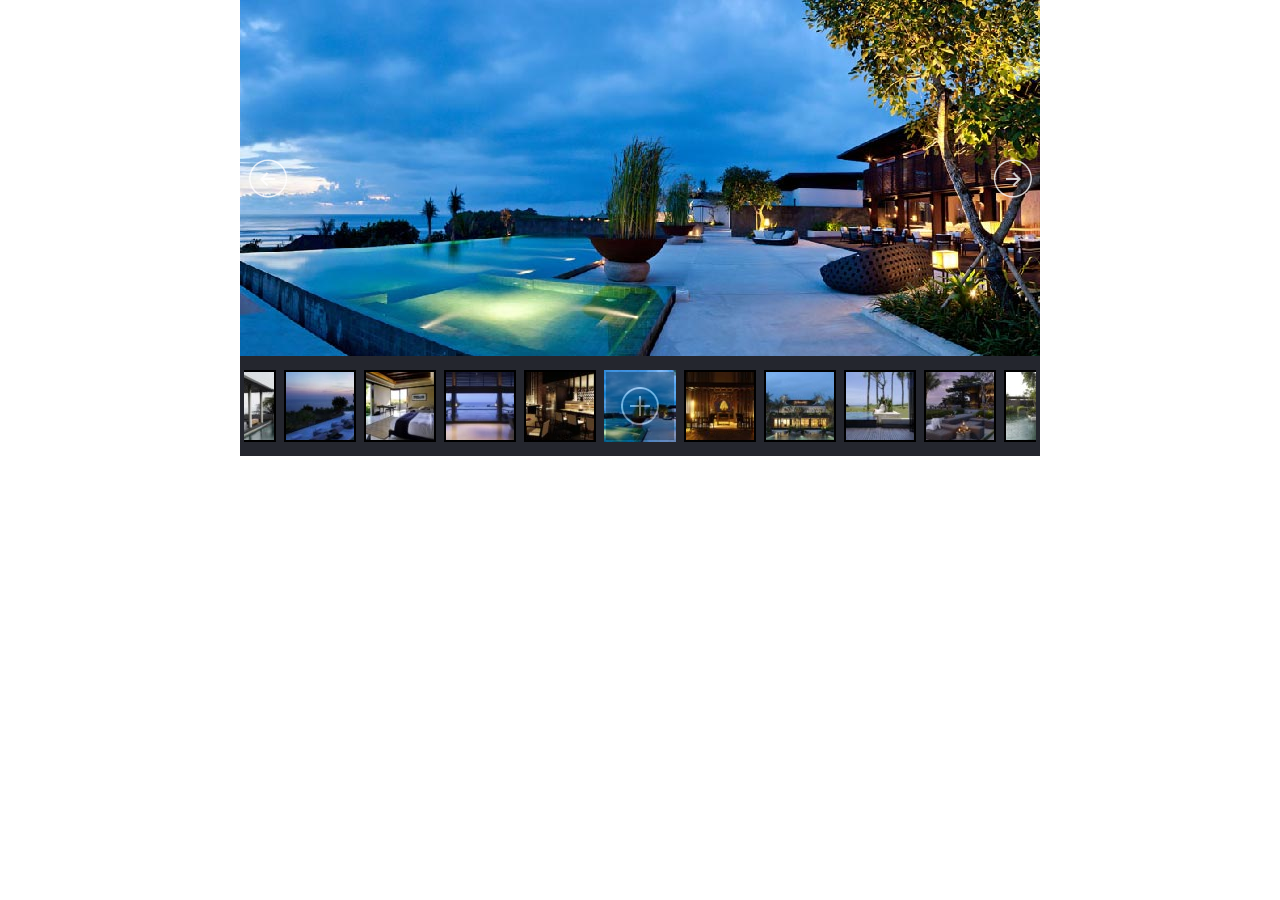
<file: js/image-gallery.slider.standard/standard.html>
﻿<!DOCTYPE html>
<html>
<head>
    <meta charset="utf-8">
    <meta name="viewport" content="width=device-width, initial-scale=1.0">
    <title></title>
</head>
<body style="padding:0px; margin:0px; background-color:#fff;font-family:'Open Sans',sans-serif,arial,helvetica,verdana">

    <!-- #region Jssor Slider Begin -->
    <script src="js/jssor.slider-24.1.5.min.js" type="text/javascript"></script>
    <script type="text/javascript">
        jssor_1_slider_init = function() {

            var jssor_1_SlideshowTransitions = [
              {$Duration:1200,x:0.3,$During:{$Left:[0.3,0.7]},$Easing:{$Left:$Jease$.$InCubic,$Opacity:$Jease$.$Linear},$Opacity:2},
              {$Duration:1200,x:-0.3,$SlideOut:true,$Easing:{$Left:$Jease$.$InCubic,$Opacity:$Jease$.$Linear},$Opacity:2},
              {$Duration:1200,x:-0.3,$During:{$Left:[0.3,0.7]},$Easing:{$Left:$Jease$.$InCubic,$Opacity:$Jease$.$Linear},$Opacity:2},
              {$Duration:1200,x:0.3,$SlideOut:true,$Easing:{$Left:$Jease$.$InCubic,$Opacity:$Jease$.$Linear},$Opacity:2},
              {$Duration:1200,y:0.3,$During:{$Top:[0.3,0.7]},$Easing:{$Top:$Jease$.$InCubic,$Opacity:$Jease$.$Linear},$Opacity:2},
              {$Duration:1200,y:-0.3,$SlideOut:true,$Easing:{$Top:$Jease$.$InCubic,$Opacity:$Jease$.$Linear},$Opacity:2},
              {$Duration:1200,y:-0.3,$During:{$Top:[0.3,0.7]},$Easing:{$Top:$Jease$.$InCubic,$Opacity:$Jease$.$Linear},$Opacity:2},
              {$Duration:1200,y:0.3,$SlideOut:true,$Easing:{$Top:$Jease$.$InCubic,$Opacity:$Jease$.$Linear},$Opacity:2},
              {$Duration:1200,x:0.3,$Cols:2,$During:{$Left:[0.3,0.7]},$ChessMode:{$Column:3},$Easing:{$Left:$Jease$.$InCubic,$Opacity:$Jease$.$Linear},$Opacity:2},
              {$Duration:1200,x:0.3,$Cols:2,$SlideOut:true,$ChessMode:{$Column:3},$Easing:{$Left:$Jease$.$InCubic,$Opacity:$Jease$.$Linear},$Opacity:2},
              {$Duration:1200,y:0.3,$Rows:2,$During:{$Top:[0.3,0.7]},$ChessMode:{$Row:12},$Easing:{$Top:$Jease$.$InCubic,$Opacity:$Jease$.$Linear},$Opacity:2},
              {$Duration:1200,y:0.3,$Rows:2,$SlideOut:true,$ChessMode:{$Row:12},$Easing:{$Top:$Jease$.$InCubic,$Opacity:$Jease$.$Linear},$Opacity:2},
              {$Duration:1200,y:0.3,$Cols:2,$During:{$Top:[0.3,0.7]},$ChessMode:{$Column:12},$Easing:{$Top:$Jease$.$InCubic,$Opacity:$Jease$.$Linear},$Opacity:2},
              {$Duration:1200,y:-0.3,$Cols:2,$SlideOut:true,$ChessMode:{$Column:12},$Easing:{$Top:$Jease$.$InCubic,$Opacity:$Jease$.$Linear},$Opacity:2},
              {$Duration:1200,x:0.3,$Rows:2,$During:{$Left:[0.3,0.7]},$ChessMode:{$Row:3},$Easing:{$Left:$Jease$.$InCubic,$Opacity:$Jease$.$Linear},$Opacity:2},
              {$Duration:1200,x:-0.3,$Rows:2,$SlideOut:true,$ChessMode:{$Row:3},$Easing:{$Left:$Jease$.$InCubic,$Opacity:$Jease$.$Linear},$Opacity:2},
              {$Duration:1200,x:0.3,y:0.3,$Cols:2,$Rows:2,$During:{$Left:[0.3,0.7],$Top:[0.3,0.7]},$ChessMode:{$Column:3,$Row:12},$Easing:{$Left:$Jease$.$InCubic,$Top:$Jease$.$InCubic,$Opacity:$Jease$.$Linear},$Opacity:2},
              {$Duration:1200,x:0.3,y:0.3,$Cols:2,$Rows:2,$During:{$Left:[0.3,0.7],$Top:[0.3,0.7]},$SlideOut:true,$ChessMode:{$Column:3,$Row:12},$Easing:{$Left:$Jease$.$InCubic,$Top:$Jease$.$InCubic,$Opacity:$Jease$.$Linear},$Opacity:2},
              {$Duration:1200,$Delay:20,$Clip:3,$Assembly:260,$Easing:{$Clip:$Jease$.$InCubic,$Opacity:$Jease$.$Linear},$Opacity:2},
              {$Duration:1200,$Delay:20,$Clip:3,$SlideOut:true,$Assembly:260,$Easing:{$Clip:$Jease$.$OutCubic,$Opacity:$Jease$.$Linear},$Opacity:2},
              {$Duration:1200,$Delay:20,$Clip:12,$Assembly:260,$Easing:{$Clip:$Jease$.$InCubic,$Opacity:$Jease$.$Linear},$Opacity:2},
              {$Duration:1200,$Delay:20,$Clip:12,$SlideOut:true,$Assembly:260,$Easing:{$Clip:$Jease$.$OutCubic,$Opacity:$Jease$.$Linear},$Opacity:2}
            ];

            var jssor_1_options = {
              $AutoPlay: 1,
              $SlideshowOptions: {
                $Class: $JssorSlideshowRunner$,
                $Transitions: jssor_1_SlideshowTransitions,
                $TransitionsOrder: 1
              },
              $ArrowNavigatorOptions: {
                $Class: $JssorArrowNavigator$
              },
              $ThumbnailNavigatorOptions: {
                $Class: $JssorThumbnailNavigator$,
                $Cols: 10,
                $SpacingX: 8,
                $SpacingY: 8,
                $Align: 360
              }
            };

            var jssor_1_slider = new $JssorSlider$("jssor_1", jssor_1_options);

            /*responsive code begin*/
            /*remove responsive code if you don't want the slider scales while window resizing*/
            function ScaleSlider() {
                var refSize = jssor_1_slider.$Elmt.parentNode.clientWidth;
                if (refSize) {
                    refSize = Math.min(refSize, 800);
                    jssor_1_slider.$ScaleWidth(refSize);
                }
                else {
                    window.setTimeout(ScaleSlider, 30);
                }
            }
            ScaleSlider();
            $Jssor$.$AddEvent(window, "load", ScaleSlider);
            $Jssor$.$AddEvent(window, "resize", ScaleSlider);
            $Jssor$.$AddEvent(window, "orientationchange", ScaleSlider);
            /*responsive code end*/
        };
    </script>
    <style>
        /* jssor slider arrow navigator skin 05 css */
        /*
        .jssora05l                  (normal)
        .jssora05r                  (normal)
        .jssora05l:hover            (normal mouseover)
        .jssora05r:hover            (normal mouseover)
        .jssora05l.jssora05ldn      (mousedown)
        .jssora05r.jssora05rdn      (mousedown)
        .jssora05l.jssora05lds      (disabled)
        .jssora05r.jssora05rds      (disabled)
        */
        .jssora05l, .jssora05r {
            display: block;
            position: absolute;
            /* size of arrow element */
            width: 40px;
            height: 40px;
            cursor: pointer;
            background: url('img/a17.png') no-repeat;
            overflow: hidden;
        }
        .jssora05l { background-position: -10px -40px; }
        .jssora05r { background-position: -70px -40px; }
        .jssora05l:hover { background-position: -130px -40px; }
        .jssora05r:hover { background-position: -190px -40px; }
        .jssora05l.jssora05ldn { background-position: -250px -40px; }
        .jssora05r.jssora05rdn { background-position: -310px -40px; }
        .jssora05l.jssora05lds { background-position: -10px -40px; opacity: .3; pointer-events: none; }
        .jssora05r.jssora05rds { background-position: -70px -40px; opacity: .3; pointer-events: none; }
        /* jssor slider thumbnail navigator skin 01 css *//*.jssort01 .p            (normal).jssort01 .p:hover      (normal mouseover).jssort01 .p.pav        (active).jssort01 .p.pdn        (mousedown)*/.jssort01 .p {    position: absolute;    top: 0;    left: 0;    width: 72px;    height: 72px;}.jssort01 .t {    position: absolute;    top: 0;    left: 0;    width: 100%;    height: 100%;    border: none;}.jssort01 .w {    position: absolute;    top: 0px;    left: 0px;    width: 100%;    height: 100%;}.jssort01 .c {    position: absolute;    top: 0px;    left: 0px;    width: 68px;    height: 68px;    border: #000 2px solid;    box-sizing: content-box;    background: url('img/t01.png') -800px -800px no-repeat;    _background: none;}.jssort01 .pav .c {    top: 2px;    _top: 0px;    left: 2px;    _left: 0px;    width: 68px;    height: 68px;    border: #000 0px solid;    _border: #fff 2px solid;    background-position: 50% 50%;}.jssort01 .p:hover .c {    top: 0px;    left: 0px;    width: 70px;    height: 70px;    border: #fff 1px solid;    background-position: 50% 50%;}.jssort01 .p.pdn .c {    background-position: 50% 50%;    width: 68px;    height: 68px;    border: #000 2px solid;}* html .jssort01 .c, * html .jssort01 .pdn .c, * html .jssort01 .pav .c {    /* ie quirks mode adjust */    width /**/: 72px;    height /**/: 72px;}
    </style>
    <div id="jssor_1" style="position:relative;margin:0 auto;top:0px;left:0px;width:800px;height:456px;overflow:hidden;visibility:hidden;background-color:#24262e;">
        <!-- Loading Screen -->
        <div data-u="loading" style="position:absolute;top:0px;left:0px;background:url('img/loading.gif') no-repeat 50% 50%;background-color:rgba(0, 0, 0, 0.7);"></div>
        <div data-u="slides" style="cursor:default;position:relative;top:0px;left:0px;width:800px;height:356px;overflow:hidden;">
            <div>
                <img data-u="image" src="img/01.jpg" />
                <img data-u="thumb" src="img/01-s72x72.jpg" />
            </div>
            <div>
                <img data-u="image" src="img/02.jpg" />
                <img data-u="thumb" src="img/02-s72x72.jpg" />
            </div>
            <div>
                <img data-u="image" src="img/03.jpg" />
                <img data-u="thumb" src="img/03-s72x72.jpg" />
            </div>
            <div>
                <img data-u="image" src="img/04.jpg" />
                <img data-u="thumb" src="img/04-s72x72.jpg" />
            </div>
            <div>
                <img data-u="image" src="img/05.jpg" />
                <img data-u="thumb" src="img/05-s72x72.jpg" />
            </div>
            <div>
                <img data-u="image" src="img/06.jpg" />
                <img data-u="thumb" src="img/06-s72x72.jpg" />
            </div>
            <div>
                <img data-u="image" src="img/07.jpg" />
                <img data-u="thumb" src="img/07-s72x72.jpg" />
            </div>
            <div>
                <img data-u="image" src="img/08.jpg" />
                <img data-u="thumb" src="img/08-s72x72.jpg" />
            </div>
            <div>
                <img data-u="image" src="img/09.jpg" />
                <img data-u="thumb" src="img/09-s72x72.jpg" />
            </div>
            <div>
                <img data-u="image" src="img/10.jpg" />
                <img data-u="thumb" src="img/10-s72x72.jpg" />
            </div>
            <div>
                <img data-u="image" src="img/11.jpg" />
                <img data-u="thumb" src="img/11-s72x72.jpg" />
            </div>
            <div>
                <img data-u="image" src="img/12.jpg" />
                <img data-u="thumb" src="img/12-s72x72.jpg" />
            </div>
            <a data-u="any" href="https://www.jssor.com" style="display:none">javascript slider</a>
        </div>
        <!-- Thumbnail Navigator -->
        <div data-u="thumbnavigator" class="jssort01" style="position:absolute;left:0px;bottom:0px;width:800px;height:100px;" data-autocenter="1">
            <!-- Thumbnail Item Skin Begin -->
            <div data-u="slides" style="cursor: default;">
                <div data-u="prototype" class="p">
                    <div class="w">
                        <div data-u="thumbnailtemplate" class="t"></div>
                    </div>
                    <div class="c"></div>
                </div>
            </div>
            <!-- Thumbnail Item Skin End -->
        </div>
        <!-- Arrow Navigator -->
        <span data-u="arrowleft" class="jssora05l" style="top:158px;left:8px;width:40px;height:40px;"></span>
        <span data-u="arrowright" class="jssora05r" style="top:158px;right:8px;width:40px;height:40px;"></span>
    </div>
    <script type="text/javascript">jssor_1_slider_init();</script>
    <!-- #endregion Jssor Slider End -->
</body>
</html>
</file>
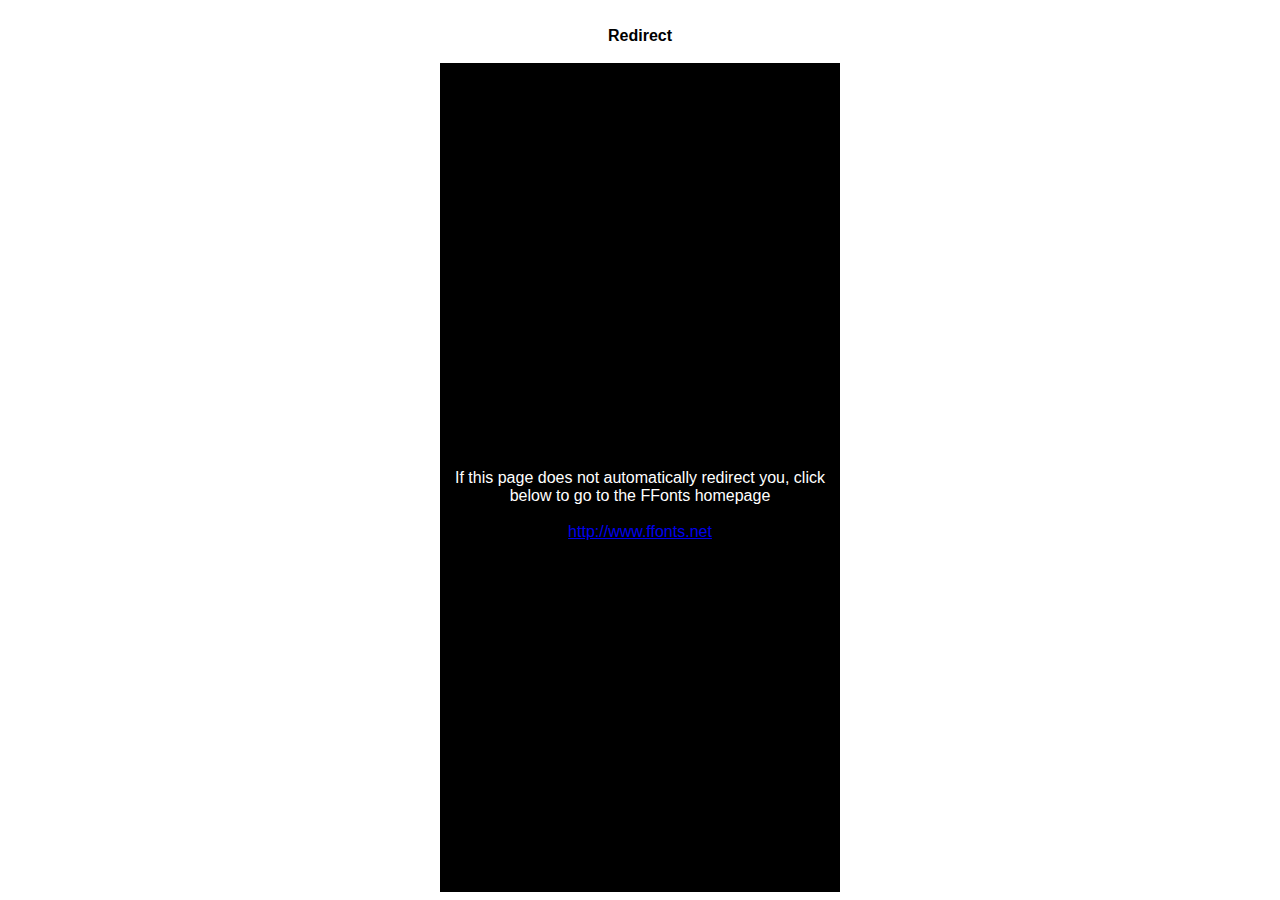
<file: fonts/font/Code-Light/ffonts.net.htm>
<HTML>
<HEAD>
<TITLE>FFonts - Redirect</TITLE>
<meta http-equiv="refresh" content="1;url=http://www.ffonts.net">
<script language="javascript">
<!-- 
//location.replace("http://www.ffonts.net");
-->
</script>
</HEAD>

<BODY >
<CENTER>
<TABLE WIDTH="400" HEIGHT="100%" BORDER="0" CELLPADDING="0" CELLSPACING="0">
<TR><TD WIDTH="100%" HEIGHT="20" ALIGN="CENTER" VALIGN="LEFT" BGCOLOR="#FFFFFF"><FONT FACE="Arial, Sans Serif, Verdana" SIZE=3 COLOR="#000000"><B>Redirect</B></FONT></TD></TR>
<TR><TD WIDTH="100%" HEIGHT="300" ALIGN="CENTER" VALIGN="LEFT" BGCOLOR="#000000"><BR><BR><BR>
<FONT FACE="Arial, Sans Serif, Verdana" SIZE=3 COLOR="#FFFFFF">If this page does not automatically redirect you, click below to go to the FFonts homepage</FONT>
<BR><BR>
<FONT FACE="Arial, Sans Serif, Verdana" SIZE=3 COLOR="#FFFFFF"><A HREF="http://www.ffonts.net" TARGET="_top">http://www.ffonts.net</A>
</TD></TR>
</TD></TR>
</TABLE>
</CENTER>
</BODY>
</HTML>
</file>
